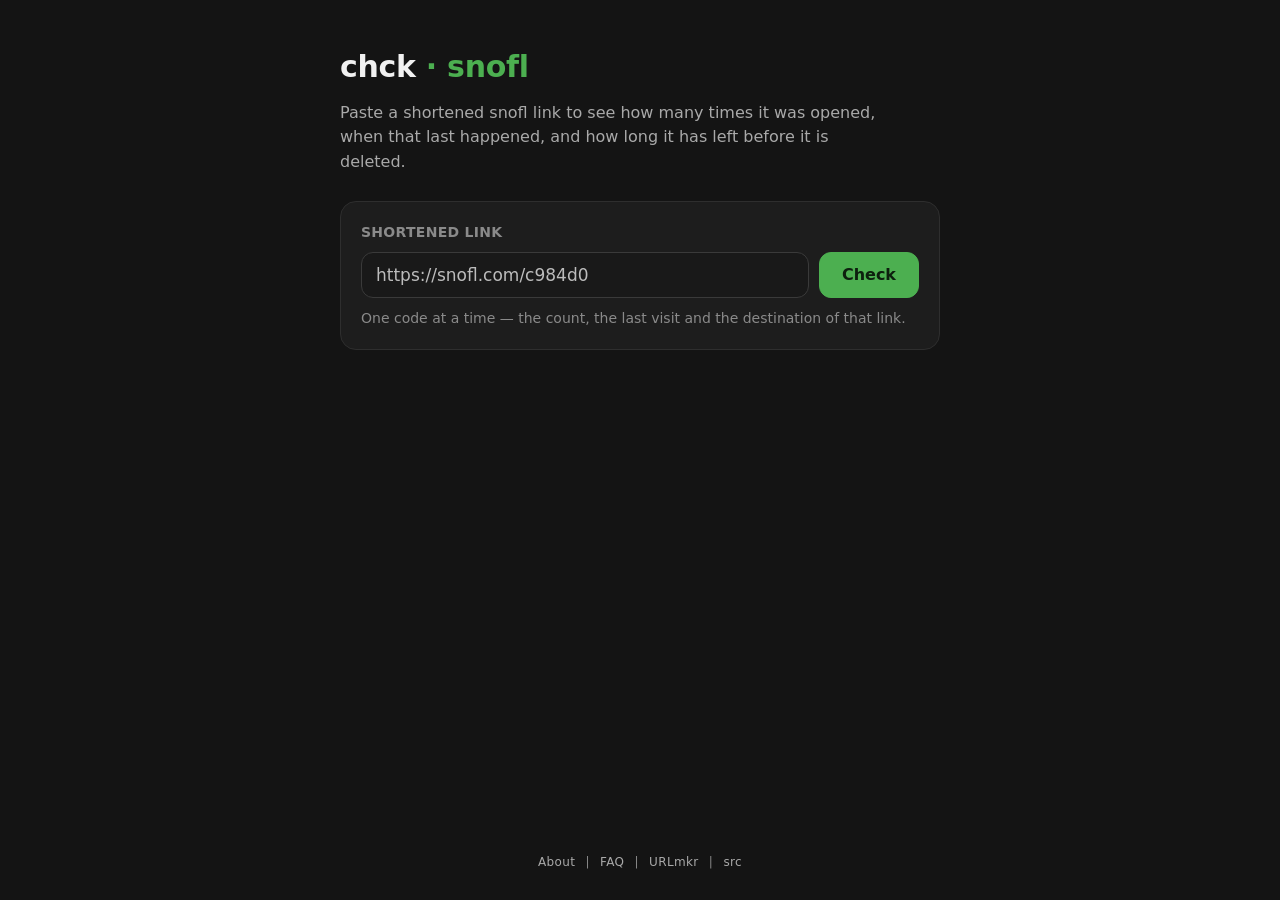
<file: urlchckr.html>
<!DOCTYPE html>
<html lang="en">
<head>
    <meta charset="UTF-8">
    <meta name="viewport" content="width=device-width, initial-scale=1.0">
    <title>chck · snofl</title>
    <meta name="description" content="How many times a shortened snofl link was opened, when it was last opened, and when it will be deleted.">
    <style>
        /* chck - the visits checker. It carried its own 2010 sheet: a viewport-scaled root font (1rem ≈ 34px on a
           desktop), a black page with pure-green text, and a bunny.net font import. This is the same visual
           language as the maker and src: #141414 ground, #1d1d1d cards, one green accent, 17px type - and the
           page sets its own scale instead of following the viewport.

           The footer is deliberately plain here, not the site's .footerDynamic: that one is fixed and hidden until
           a scroll or a hover reveals it, which on a page this short would leave the links invisible. footer.js
           guards on the class, so it simply leaves this footer alone. */
        :root {
            --ground: #141414;
            --card: #1d1d1d;
            --edge: #2e2e2e;
            --edge-strong: #3a3a3a;
            --ink: #f1f1f1;
            --ink-dim: #a9a9a9;
            --ink-faint: #8a8a8a;
            --accent: #4caf50;
            --accent-strong: #5cbb60;
            --accent-ink: #0d1f0e;
            --radius-lg: 16px;
            --radius: 12px;
            --radius-sm: 8px;
        }

        * {
            box-sizing: border-box;
        }

        html,
        body {
            margin: 0;
            padding: 0;
        }

        body {
            min-height: 100dvh;
            display: flex;
            flex-direction: column;
            font-family: ui-sans-serif, system-ui, -apple-system, "Segoe UI", Roboto, "Helvetica Neue", Arial, sans-serif;
            font-size: 17px;
            line-height: 1.55;
            color: var(--ink);
            background: var(--ground);
            -webkit-font-smoothing: antialiased;
        }

        .page {
            width: 100%;
            max-width: 640px;
            margin: 0 auto;
            padding: 44px 20px 36px;
            flex: 1 0 auto;
        }

        .head h1 {
            margin: 0;
            font-size: 30px;
            font-weight: 650;
            letter-spacing: -0.01em;
        }

        .head h1 .brand {
            color: var(--accent);
        }

        .head .lede {
            margin: 10px 0 26px;
            max-width: 54ch;
            font-size: 16px;
            color: var(--ink-dim);
        }

        .card {
            background: var(--card);
            border: 1px solid var(--edge);
            border-radius: var(--radius-lg);
            padding: 20px;
        }

        .card + .card {
            margin-top: 16px;
        }

        label {
            display: block;
            margin-bottom: 8px;
            font-size: 14px;
            font-weight: 600;
            letter-spacing: 0.02em;
            text-transform: uppercase;
            color: var(--ink-faint);
        }

        .field {
            display: flex;
            gap: 10px;
        }

        input[type="text"] {
            flex: 1 1 auto;
            min-width: 0;
            /* 16px is the floor before iOS zooms the page when a field takes focus */
            font-family: inherit;
            font-size: 17px;
            padding: 12px 14px;
            color: var(--ink);
            background: #191919;
            border: 1px solid var(--edge-strong);
            border-radius: var(--radius);
            outline: none;
            transition: border-color 0.15s ease, background 0.15s ease;
        }

        input[type="text"]::placeholder {
            color: #bcbcbc;
            opacity: 1;
        }

        input[type="text"]:focus {
            border-color: var(--accent);
            background: #1f1f1f;
        }

        button {
            flex: 0 0 auto;
            min-height: 46px;
            padding: 12px 22px;
            font-family: inherit;
            font-size: 16px;
            font-weight: 650;
            color: var(--accent-ink);
            background: var(--accent);
            border: 1px solid var(--accent);
            border-radius: var(--radius);
            cursor: pointer;
            transition: background 0.15s ease, transform 0.06s ease;
        }

        button:hover {
            background: var(--accent-strong);
            border-color: var(--accent-strong);
        }

        button:active {
            transform: translateY(1px);
        }

        button:focus-visible {
            outline: 2px solid var(--accent-strong);
            outline-offset: 2px;
        }

        .hint {
            margin: 10px 0 0;
            font-size: 14px;
            color: var(--ink-faint);
        }

        /* the numbers: label left, value right, one row each */
        .rows {
            display: grid;
            gap: 2px;
            margin: 0;
        }

        .rows > div {
            display: flex;
            align-items: baseline;
            justify-content: space-between;
            gap: 16px;
            padding: 11px 2px;
            border-bottom: 1px solid var(--edge);
        }

        .rows > div:first-child {
            padding-top: 0;
        }

        .rows > div:last-child {
            border-bottom: 0;
            padding-bottom: 0;
        }

        .rows dt {
            flex: 0 0 auto;
            font-size: 15px;
            color: var(--ink-dim);
        }

        .rows dd {
            margin: 0;
            font-size: 16px;
            font-weight: 600;
            text-align: right;
            overflow-wrap: anywhere;
        }

        .rows dd.is-number {
            font-variant-numeric: tabular-nums;
            font-size: 19px;
            color: var(--accent);
        }

        .error {
            margin: 16px 0 0;
            padding: 14px 16px;
            font-size: 15px;
            line-height: 1.5;
            color: #ffd9d9;
            background: rgba(255, 107, 107, 0.1);
            border: 1px solid rgba(255, 107, 107, 0.45);
            border-left-width: 3px;
            border-radius: var(--radius-sm);
        }

        .error a {
            color: #ffd9d9;
        }

        footer {
            flex: 0 0 auto;
            margin-top: auto;
            padding: 24px 20px 28px;
            text-align: center;
            font-size: 12px;
            font-weight: 400;
            letter-spacing: 0.03em;
            color: var(--ink-faint);
        }

        footer a {
            color: var(--ink-dim);
            text-decoration: none;
            margin: 0 6px;
        }

        footer a:hover {
            color: var(--accent);
            text-decoration: underline;
        }

        @media (max-width: 520px) {
            .page {
                padding: 30px 16px 28px;
            }

            .head h1 {
                font-size: 26px;
            }

            .field {
                flex-direction: column;
            }

            button {
                width: 100%;
            }

            /* at this width a value held on the right can only wrap - stack the pair and give the long
               original URL the full column instead */
            .rows > div {
                flex-direction: column;
                align-items: flex-start;
                gap: 2px;
            }

            .rows dd {
                text-align: left;
            }
        }
    </style>
</head>
<body>
    <main class="page">
        <header class="head">
            <h1>chck <span class="brand">· snofl</span></h1>
            <p class="lede">
                Paste a shortened snofl link to see how many times it was opened, when that last happened, and how
                long it has left before it is deleted.
            </p>
        </header>

        <section class="card">
            <label for="short-url">Shortened link</label>
            <div class="field">
                <input type="text" id="short-url" placeholder="https://snofl.com/c984d0" autocomplete="off" spellcheck="false">
                <button id="check-btn">Check</button>
            </div>
            <p class="hint">One code at a time — the count, the last visit and the destination of that link.</p>
        </section>

        <section class="card" id="result-container" style="display: none;">
            <dl class="rows">
                <div>
                    <dt>Total visits</dt>
                    <dd id="total-visits" class="is-number">0</dd>
                </div>
                <div>
                    <dt>Last opened</dt>
                    <dd id="last-accessed">N/A</dd>
                </div>
                <div>
                    <dt>Original URL</dt>
                    <dd id="original-url">N/A</dd>
                </div>
                <div>
                    <dt>Link age</dt>
                    <dd id="url-age">N/A</dd>
                </div>
                <div>
                    <dt>Time till deletion</dt>
                    <dd id="time-till-deletion">N/A</dd>
                </div>
            </dl>
        </section>

        <p id="error-message" class="error" style="display: none;"></p>

    </main>

    <footer>
        <a href="about.html">About</a> |
        <a href="FAQ.html">FAQ</a> |
        <a href="urlmkr.html">URLmkr</a> |
        <a href="src.html">src</a>
    </footer>

    <script>

        // Check if the URL exists in deletedURLs.json
        async function checkDeletedURLs(shortCode) {
            try {
                const response = await fetch(`/deleted-urls?short=${encodeURIComponent(shortCode)}`);
                const data = response.ok ? await response.json() : null;
                const match = data && data.short === shortCode ? data : null;

                if (match) {
                    return `This URL has been deleted by the moderator on ${match.deleted_at}.<br>
                            It was visited ${match.visits} times.<br><br>
                            Reason: ${match.reason}`;
                }
            } catch (err) {
                console.error("Error loading deletedURLs:", err);
            }
            return null;
        }

        document.getElementById('check-btn').addEventListener('click', async () => {
            const shortUrl = document.getElementById('short-url').value.trim();
            const errorContainer = document.getElementById('error-message');
            const resultContainer = document.getElementById('result-container');
            const originalUrlEl = document.getElementById('original-url');
            const totalVisitsEl = document.getElementById('total-visits');
            const lastAccessedEl = document.getElementById('last-accessed');
            const urlAgeEl = document.getElementById('url-age');
            const timeTillDeletionEl = document.getElementById('time-till-deletion');
            const deletedMessage = await checkDeletedURLs(shortUrl);


            errorContainer.style.display = 'none';
            resultContainer.style.display = 'none';


            if (!shortUrl) {
                errorContainer.textContent = 'Please enter a valid shortened URL.';
                errorContainer.style.display = 'block';
                return;
            }

            // Extract the short code from the URL
            const urlParts = shortUrl.split('/');
            const shortCode = urlParts[urlParts.length - 1];

            // Use shortCode to check deleted URLs
            if (deletedMessage) {
                errorContainer.innerHTML = deletedMessage;
                errorContainer.style.display = 'block';
                return;
            }

            try {
                // Fetch data from the /visits endpoint
                // One code at a time: the route answers this link's numbers, or 404s. It used to
                // return the whole table, which anyone could page through to see every shortcut.
                const response = await fetch(`https://snofl.com/visits?short=${encodeURIComponent(shortCode)}`);
                if (!response.ok && response.status !== 404) {
                    throw new Error('Failed to fetch visit data.');
                }
                const match = response.ok ? await response.json() : null;

                if (match) {
                    originalUrlEl.textContent = match.original;
                    totalVisitsEl.textContent = match.visits;
                    lastAccessedEl.textContent = match.last_accessed ? `${match.last_accessed} UTC` : "N/A";
                    urlAgeEl.textContent = match.url_age;
                    timeTillDeletionEl.textContent = match.time_till_deletion;
                    resultContainer.style.display = 'block';
                } else {
                    errorContainer.textContent = 'Short URL not found in the database.';
                    errorContainer.style.display = 'block';
                }
            } catch (error) {
                console.error(error);
                errorContainer.textContent = 'An error occurred. Please try again.';
                errorContainer.style.display = 'block';
            }
        });

        // A link can carry the code (?short=https://snofl.com/abc1234), so the maker's QR modal and any
        // shared address arrive with the number already looked up instead of asking for a paste.
        (function checkFromQuery() {
            const params = new URLSearchParams(location.search);
            const value = params.get('short') || params.get('u');
            if (!value) return;
            document.getElementById('short-url').value = value;
            document.getElementById('check-btn').click();
        })();
    </script>
</body>
</html>
</file>
